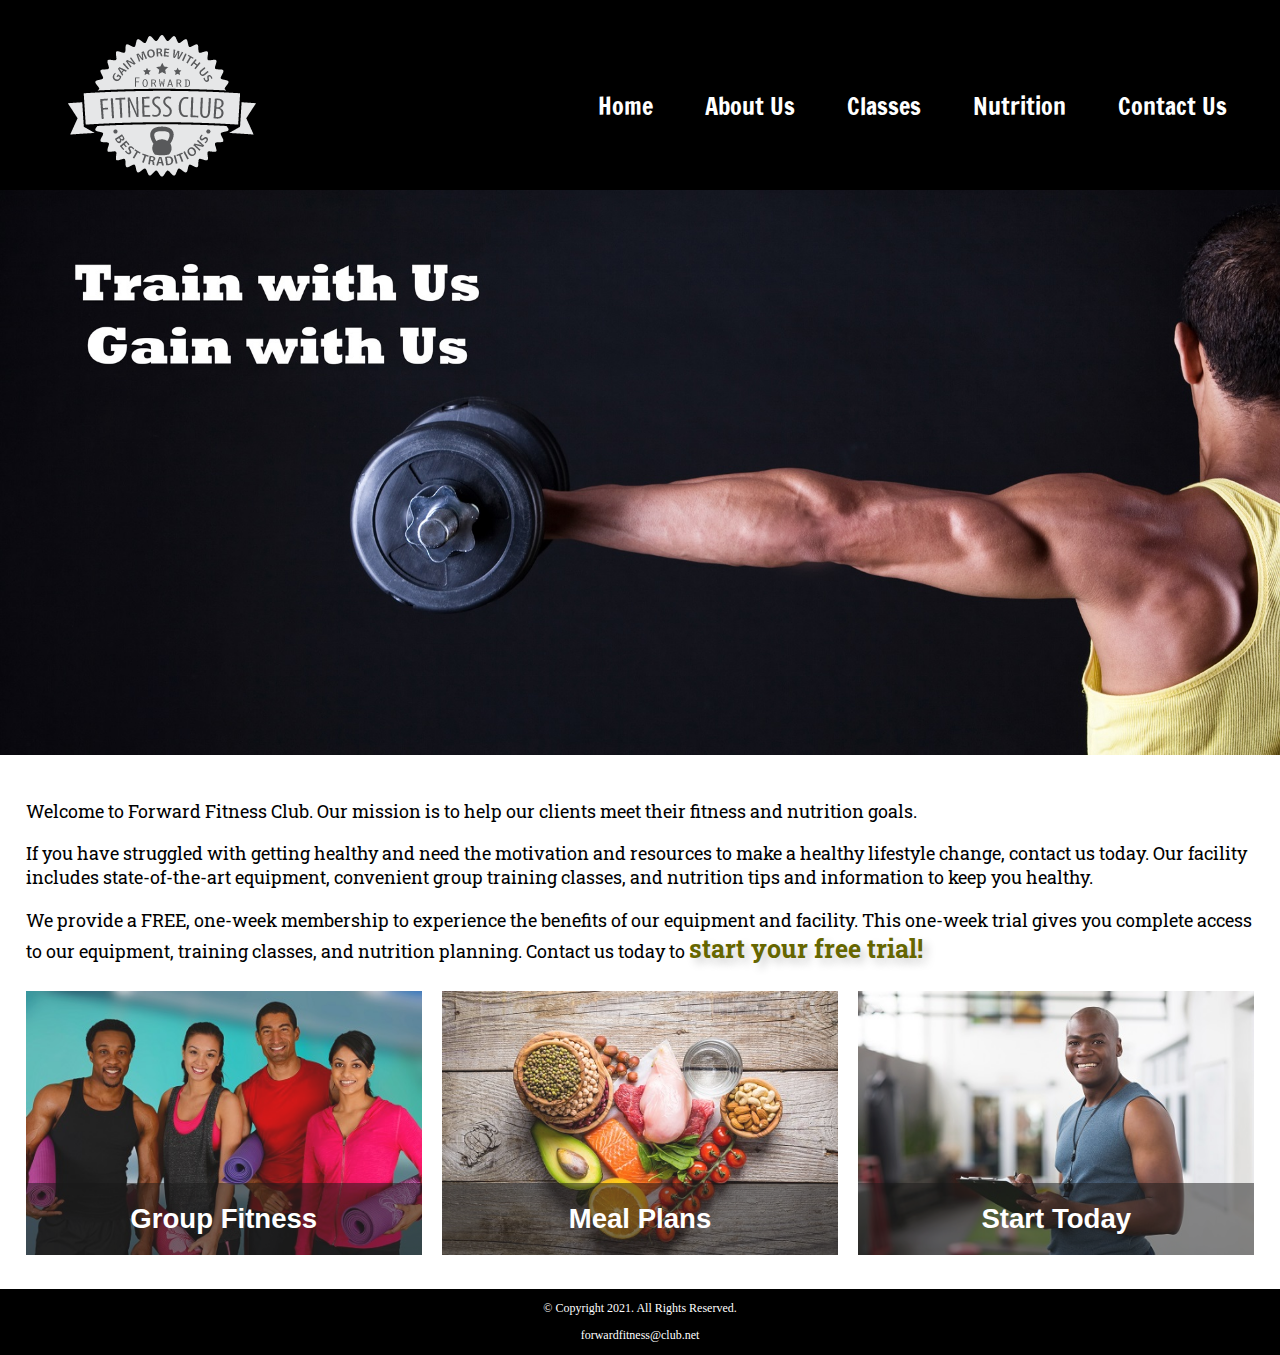
<file: index.html>
<!DOCTYPE html>
<!-- This website template was created by: Student's First Name Student's Last Name -->
<html lang="en">
<head>
	<title>Forward Fitness Club</title>
	<meta charset="utf-8">
    <link rel="stylesheet" href="css/styles.css">
    <meta name="viewport" content="width=device-width, initial-scale=1.0">
    <link href="https://fonts.googleapis.com/css?family=Francois+One|Roboto+Slab&display=swap" rel="stylesheet">
    <link rel="shortcut icon" href="images/favicon.ico">
	<link rel="icon" type="image/png" sizes="32x32" href="images/favicon-32.png">
    <link rel="apple-touch-icon" sizes="180x180" href="images/apple-touch-icon.png">
	<link rel="icon" sizes="192x192" href="images/android-chrome-192.png">
</head>
<body>

	<div id="container">
        
        <!-- Mobile Nav -->
            <nav class="mobile-nav">
            <div id="menu-links">
                <a href="index.html">Home</a>
                <a href="about.html">About Us</a>
                <a href="classes.html">Classes</a>
                <a href="nutrition.html">Nutrition</a>
                <a href="contact.html">Contact Us</a>
            </div>
        <a class="menu-icon" onclick="hamburger()">
            <div>&#9776;</div>
                </a>
        </nav>

		<!-- Use the header area for the website name or logo -->
        
		<header id="ffc-logo">
            <a href="index.html"><img src="images/forward-fitness-logo.png" alt="Forward Fitness Club logo"></a>
		</header>
		
		<!-- Tablet, Desktop Nav -->
		<nav class="tablet-desktop">
			<ul>
                <li><a href="index.html">Home</a></li> 
                <li><a href="about.html">About Us</a></li> 
                <li><a href="classes.html">Classes</a></li> 
                <li><a href="nutrition.html">Nutrition</a></li> 
                <li><a href="contact.html">Contact Us</a></li>
            </ul>
		</nav>
        
        <!-- Hero Image -->
        <div id="hero" class="tablet-desktop">
            <img src="images/hero-image.jpg" alt="left arm extended holding a weight">
        </div>
		
		<!-- Use the main area to add the main content of the webpage -->
		<main>
            
            <div class="mobile">
                
                <p>Welcome to Forward Fitness Club. Our mission is to  help our clients meet their fitness and nutrition goals.</p> 
                
                <h3>FREE One-Week Trial Membership!</h3>
                <p>Call Us Today to Get Started</p>
                <p class="tel-link"><a href="tel:8145559608">(814) 555-9608</a></p>
                
                <h4>Fitness Club Hours:</h4>
                <ul class="hours">
			         <li>Mon - Thu: 6:00am - 6:00pm</li>
			         <li>Friday: 6:00am - 4:00pm</li>
			         <li>Saturday: 8:00am - 6:00pm</li>
			         <li>Sunday: Closed</li>
                </ul>
            
            </div>
            
            <div class="tablet-desktop">
		
                <p>Welcome to Forward Fitness Club. Our mission is to  help our clients meet their fitness and nutrition goals.</p> 

                <p>If you have struggled with getting healthy and need the motivation and resources to make a healthy lifestyle change, contact us today. Our facility includes state-of-the-art equipment, convenient group training classes, and nutrition tips and information to keep you healthy.</p> 

                <p>We provide a FREE, one-week membership to experience the benefits of our equipment and facility. This one-week trial gives you complete access to our equipment, training classes, and nutrition planning. Contact us today to <span class="action">start your free trial!</span></p> 
                
            </div>
            
            <div class="grid">
                
                <figure class="frame">
                        <a href="classes.html"><img src="images/fitness-group.jpg" alt="group of fitness people"></a>
                        <figcaption class="pic-text">Group Fitness</figcaption>
                </figure>
                
                <figure class="frame">
                        <a href="nutrition.html"><img src="images/food-heart.jpg" alt="healthy food in the shape of a heart"></a>
                        <figcaption class="pic-text">Meal Plans</figcaption>
                </figure>
                
                <figure class="frame">
                        <a href="contact.html"><img src="images/personal-trainer.jpg" alt="personal trainer with a clipboard"></a>
                        <figcaption class="pic-text">Start Today</figcaption>
                </figure>
            
            </div>
			
		</main>
		
		<!-- Use the footer area to add webpage footer content -->
		<footer>
			<p>&copy; Copyright 2021. All Rights Reserved.</p>
			<p><a href="mailto:forwardfitness@club.net">forwardfitness@club.net</a></p>
		</footer>
	
	</div>
    
    <script src="scripts/script.js"></script>
	
</body>
</html>
</file>
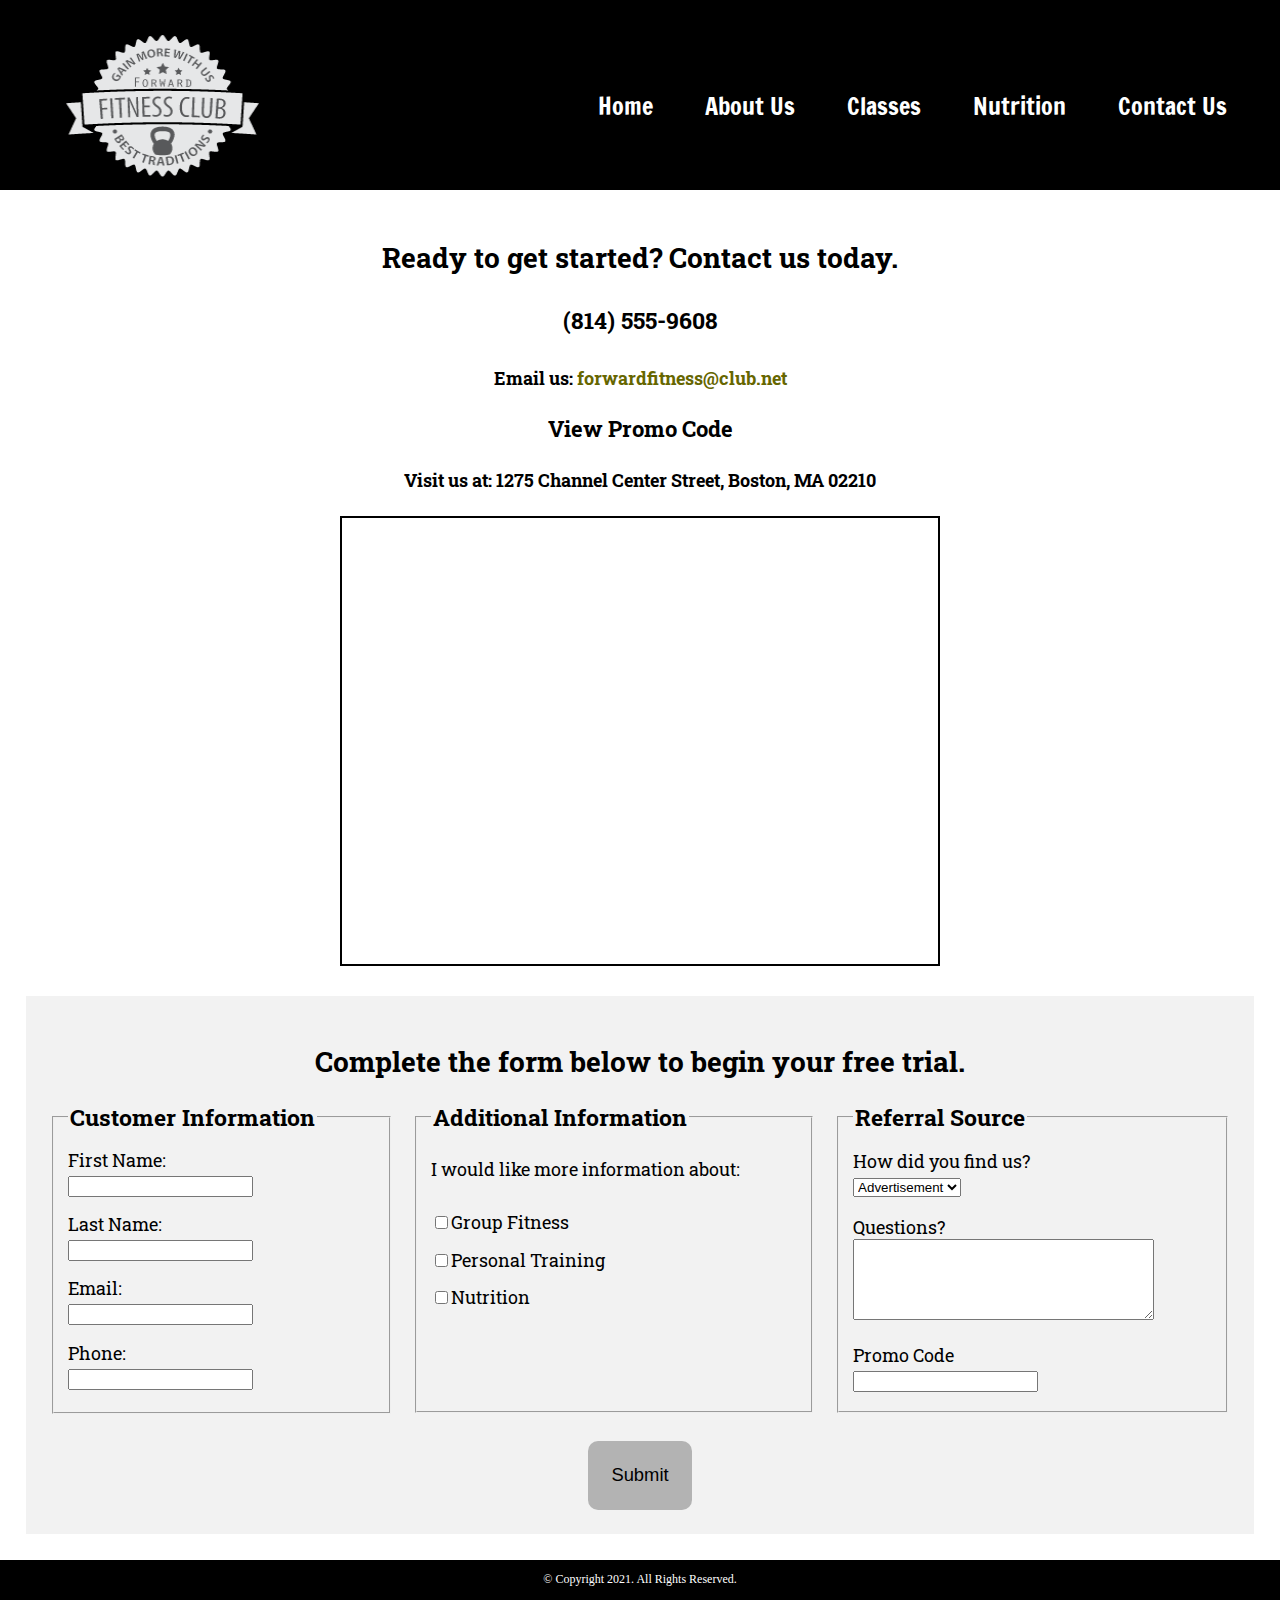
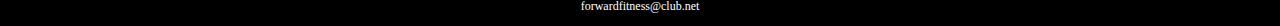
<file: contact.html>
<!DOCTYPE html>
<!-- This website template was created by: Student's First Name Student's Last Name -->
<html lang="en">
<head>
	<title>Forward Fitness Club</title>
	<meta charset="utf-8">
    <link rel="stylesheet" href="css/styles.css">
    <meta name="viewport" content="width=device-width, initial-scale=1.0">
    <link href="https://fonts.googleapis.com/css?family=Francois+One|Roboto+Slab&display=swap" rel="stylesheet">
	<link rel="shortcut icon" href="images/favicon.ico">
	<link rel="icon" type="image/png" sizes="32x32" href="images/favicon-32.png">
    <link rel="apple-touch-icon" sizes="180x180" href="images/apple-touch-icon.png">
	<link rel="icon" sizes="192x192" href="images/android-chrome-192.png">
</head>
<body>

	<div id="container">
         <!-- Mobile Nav -->
            <nav class="mobile-nav">
            <div id="menu-links">
                <a href="index.html">Home</a>
                <a href="about.html">About Us</a>
                <a href="classes.html">Classes</a>
                <a href="nutrition.html">Nutrition</a>
                <a href="contact.html">Contact Us</a>
            </div>
        <a class="menu-icon" onclick="hamburger()">
            <div>&#9776;</div>
                </a>
        </nav>

		<!-- Use the header area for the website name or logo -->
		<header>
			<a href="index.html"><img src="images/forward-fitness-logo.png" alt="Forward Fitness Club logo" height="220" width="297"></a>
		</header>
		
		<!-- Use the nav area to add hyperlinks to other pages within the website -->
		<nav class="tablet-desktop">
			<ul>
                <li><a href="index.html">Home</a></li> 
                <li><a href="about.html">About Us</a></li> 
                <li><a href="classes.html">Classes</a></li> 
                <li><a href="nutrition.html">Nutrition</a></li> 
                <li><a href="contact.html">Contact Us</a></li>
            </ul>
		</nav>
		
		<!-- Use the main area to add the main content of the webpage -->
		<main>
		
			<div id="contact">
			
				<h2>Ready to get started? Contact us today.</h2> 					
                <h4 class="mobile tel-link"><a href="tel:8145559608">(814) 555-9608</a></h4>
                <h4 class="tablet-desktop tel-num">(814) 555-9608</h4>
				<h4>Email us: <a href="mailto:forwardfitness@club.net" class="contact-email-link">forwardfitness@club.net</a></h4>
                <h3 class="offer" onclick="discount()" id="special">View Promo Code</h3>
				<h4>Visit us at: 1275 Channel Center Street, Boston, MA 02210</h4>
				
				<iframe src="https://www.google.com/maps/embed?pb=!1m18!1m12!1m3!1d2948.8517572084897!2d-71.05362748503984!3d42.34568384400281!2m3!1f0!2f0!3f0!3m2!1i1024!2i768!4f13.1!3m3!1m2!1s0x89e37a7dc2b67e7b%3A0x36ec93427cd9c5f1!2sChannel+Center+St%2C+Boston%2C+MA+02210!5e0!3m2!1sen!2sus!4v1558137213400!5m2!1sen!2sus" width="600" height="450" allowfullscreen class="map"></iframe>
			
			</div>
            
            <div id="form">
                
                <h2>Complete the form below to begin your free trial.</h2> 
            
                <form class="form-grid"><!-- Start Form -->
                    
                    <fieldset>
                        <legend>Customer Information</legend>
                        <label for="fName">First Name:</label>
                        <input type="text" name="fName" id="fName" required>

                        <label for="lName">Last Name:</label>
                        <input type="text" name="lName" id="lName" required> 
                        
                        <label for="email">Email:</label>
                        <input type="email" name="email" id="email" required>
                        
                        <label for="phone">Phone:</label>
                        <input type="tel" id="phone" name="phone" required>
                    </fieldset>
                    
                    <fieldset>
                        <legend>Additional Information</legend>
                        <p>I would like more information about:</p>
                            
                        <label for="grpfit"><input type="checkbox" name="interest" id="grpfit" value="Group Fitness">Group Fitness</label>

                        <label for="prtrain"><input type="checkbox" name="interest" id="prtrain" value="Personal Training">Personal Training</label>

                        <label for="nutr"><input type="checkbox" name="interest" id="nutr" value="Nutrition">Nutrition</label>
                    </fieldset>
                    
                    <fieldset>
                            <legend>Referral Source</legend>
                            <label for="reference">How did you find us?</label>
                            <select name="reference" id="reference">
                                <option value="ad">Advertisement</option>
                                <option value="friend">Friend</option>
                                <option value="google">Google</option>
                                <option value="social">Social Media</option>
                                <option value="other">Other</option>
                            </select>

                            <label for="questions">Questions?</label>
                            <textarea id="questions" name="questions" rows="5" cols="35"></textarea>
                        
                        <label for="promo">Promo Code</label>
                        <input type="text" id="promo" name="promo">
                    </fieldset>
                    
                    <input type="submit" id="submit" value="Submit" class="btn">
                    
                </form>
            
            </div>
			
		</main>
		
		<!-- Use the footer area to add webpage footer content -->
		<footer>
			<p>&copy; Copyright 2021. All Rights Reserved.</p>
			<p><a href="mailto:forwardfitness@club.net">forwardfitness@club.net</a></p>
		</footer>
	
	</div>
    
    <script src="scripts/script.js"></script>
	
</body>
</html>
</file>
<file: css/styles.css>
/*
Author: Rachel Wait
Date: September 14,2023
File Name: styles.css
*/
/* CSS Reset */
body, header, nav, main, footer, h1, div, img, ul, figure, figcaption, section,
article, aside, audio, video {
  margin: 0;
  padding: 0;
  border: 0;
}

/* Style rules for body and images */
body {
  background-color: #000;
}

img, video {
  max-width: 100%;
  display: block;
}

/* Style rule for box sizing applies to all elements */
* {
  box-sizing: border-box;
}

/* Style rules for mobile viewport */
/* Style rule for header */
header {
  top: 0;
  background-color: #000;
  height: 190px;
}

header img {
  margin: 0 auto;
}

/* Style rules for hamburger menu */
.mobile-nav a {
    color: #fff;
    font-family: 'Francois One', sans-serif;
    text-align: center;
    font-size: 2em;
    text-decoration: none;
    padding: 3%;
    display: block;
}

.mobile-nav a.menu-icon {
    display: block;
    position: absolute;
    right: 0;
    top: 0;
}

/* Show mobile class, hide tablet-desktop class and menu-links id */
.mobile {
  display: block;
}

.tablet-desktop, #menu-links {
  display: none;
}

/* Style rules for main content */
main {
  background-color: #fff;
  padding: 2%;
  font-size: 1.15em;
  font-family: 'Roboto Slab', serif;
}

video {
  margin: 0 auto 4%;
}

.mobile h3 {
  text-shadow: 5px 5px 8px #ccc;
}

article {
  padding: 2%;
}

article h3 {
  text-align: center;
}

article img {
  margin: 0 auto;
}

article ul {
  margin-left: 10%;
}

article:nth-of-type(2) {
  background-color: rgba(204, 204, 204, 0.3);
}

.tel-link {
  background-color: #404040;
  padding: 2%;
  margin: 0 auto;
  width: 80%;
  text-align: center;
  border-radius: 5px;
}

.tel-link a {
  color: #fff;
  text-decoration: none;
  font-size: 1.5em;
  display: block;
}

.hours {
  margin-left: 10%;
}

.action {
  font-size: 1.35em;
  color: #666600;
  font-weight: bold;
  text-shadow: 5px 5px 8px #ccc;
}

.frame {
  position: relative;
  max-width: 450px;
  margin: 2% auto;
}

.pic-text {
  position: absolute;
  bottom: 0;
  background: rgba(0, 0, 0, 0.5);
  color: #fff;
  width: 100%;
  padding: 20px;
  text-align: center;
  font-family: Verdana, Arial, sans-serif;
  font-size: 1.5em;
  font-weight: bold;
}

#weights, #cardio, #training {
  margin: 0 2%;
}

.round {
  border-radius: 8px;
}

.external-link {
  color: #666600;
  font-weight: bold;
  text-decoration: none;
}

#contact {
  text-align: center;
}

#contact .contact-email-link {
  color: #666600;
  text-decoration: none;
}

.map {
  border: 2px solid #000;
  width: 95%;
  height: 50%;
}

#form {
  margin-top: 2%;
  background-color: #f2f2f2;
  padding: 2%;
}

#form h2 {
  text-align: center;
}

/* Style rules for form elements */
fieldset, input, select, textarea {
  margin-bottom: 2%;
}

fieldset legend {
  font-weight: bold;
  font-size: 1.25em;
}

label {
  display: block;
  padding-top: 3%;
}

form #submit {
  margin: 0 auto;
  border: none;
  display: block;
  padding: 2%;
  background-color: #b3b3b3;
  font-size: 1em;
  border-radius: 10px;
}

/* Style rules for footer content */
footer p {
  font-size: 0.75em;
  text-align: center;
  color: #fff;
  padding: 0 1em;
}

footer p a {
  color: #fff;
  text-decoration: none;
}

/* Media Query for Tablet Viewport */
@media screen and (min-width: 630px), print {

  /* Tablet Viewport: Show tablet-desktop class, hide mobile class */
  .tablet-desktop {
    display: block;
  }

  .mobile, .mobile-nav {
    display: none;
  }

  /* Tablet Viewport: Style rule for header */
  header {
    padding-bottom: 2%;
  }

  /* Tablet Viewport: Style rules for nav area */
    nav {
  padding: 1%;
  margin-bottom: 1%;
}

nav ul {
  list-style-type: none;
  text-align: center;
}

  nav li {
     font-size: 1.5em;
    font-family: 'Francois One', sans-serif;
    display: inline-block;
    border-right: 1px solid #fff;
  }

  nav li:last-child {
    border-right: none;
  }

  nav li a {
    padding: 0.1em 0.75em;
    display: block;
    color: #fff;
    text-decoration: none;
  }

  /* Tablet Viewport: Style rules for main content area */
  main ul {
    margin: 0 0 4% 10%;
  }

  .grid {
    display: grid;
    grid-template-columns: auto auto auto;
    grid-gap: 20px;
  }

  .pic-text {
    font-size: 1em;
    padding: 10px;
  }

  aside {
    text-align: center;
    font-size: 1.25em;
    font-style: italic;
    font-weight: bold;
    padding: 2%;
    background-color: rgba(204, 204, 204, 0.5);
    box-shadow: 5px 5px 8px #000;
    text-shadow: 5px 5px 5px #b3b3b3;
    border-radius: 0 15px;
  }

  .grid-item4 {
    grid-column: 1 / span 3;
  }

  #exercises {
    border-top: 1px solid #000;
    border-bottom: 1px solid #000;
    background: linear-gradient(to right, #ccc, #fff);
    background-color: #f2f2f2;
    padding: 1% 2%;
  }

  #exercises dt {
    font-weight: bold;
  }

  #exercises dd {
    padding: 0.5% 1% 2% 0;
  }
    
    .viewex {
        font-weight: bold;
        cursor: pointer;
    }
    
    #example {
        display: none;
    }
    
  .tel-num {
    font-size: 1.25em;
  }

  .map {
    width: 600px;
    height: 450px;
  }

  /* Tablet Viewport: Style rules for table */
  table {
    border: 1px solid #000;
    border-collapse: collapse;
    margin: 0 auto;
    width: 100%;
  }

  caption {
    font-size: 1.5em;
    font-weight: bold;
    padding: 1%;
  }

  th, td {
    border: 1px solid #000;
    padding: 2%;
  }

  th {
    background-color: #000;
    color: #fff;
    font-size: 1.15em;
  }

  tr:nth-child(odd) {
    background-color: #ccc;
  }

  /* Tablet Viewport: Style rule for form element */
  form {
    width: 70%;
    margin: 0 auto;
  }
    
    /* Tablet Viewport: Animation */
    @-webkit-keyframes text-animation {
        0% { font-size: 1em; }
        50% { font-size: 2em; }
        100% { font-size: 1.35em; }
    }

    @keyframes text-animation {
        0% { font-size: 1em; }
        50% { font-size: 2em; }
        100% { font-size: 1.35em; }
    }

    figcaption {
        -webkit-animation-name: text-animation;
        animation-name: text-animation;
        -webkit-animation-delay: 3s;
        animation-delay: 3s;
        -webkit-animation-duration: 5s;
    }
    
/* Media Query for Desktop Viewport */
@media screen and (min-width: 1015px), print {

  /* Desktop Viewport: Style rule for header */
  header {
    width: 25%;
    float: left;
    padding-bottom: 0;
  }

  /* Desktop Viewport: Style rules for nav area */
  nav {
    float: right;
    width: 70%;
    margin: 4em 1em 0 0;
  }

  nav ul {
    text-align: right;
  }

  nav li {
    border: none;
  }

  nav li a {
    padding: 0.5em 1em;
  }

  nav li a:hover {
    color: #000;
    background-color: #fff;
    transform: scale(1.3);
  }

  /* Desktop Viewport: Style Rules for main content */
  main {
    clear: left;
  }

  main h1 {
    font-size: 1.8em;
  }

  article h3 {
    font-size: 1.75em;
  }

  .pic-text {
    font-size: 1.5em;
    padding: 20px;
  }

  .frame {
    opacity: 0.9;
  }

  .frame:hover {
    opacity: 1;
    box-shadow: 8px 8px 10px #808080;
    transform: translateY(10px);
  }

  #weights, #cardio, #training {
    width: 29%;
    float: left;
    margin: 0 2%;
  }

  #exercises {
    clear: left;
  }
    
    .offer:hover {
        transform: scale(1.25);
        cursor: pointer;
    }

  /* Desktop Viewport: Style rules for form elements */
  form {
    width: auto;
  }

  .form-grid {
    display: grid;
    grid-template-columns: auto auto auto;
    grid-gap: 20px;
  }

  .btn {
    grid-column: 1 / span 3;
  }
}

/* Media Query for Large Desktop Viewports */
@media screen and (min-width: 1921px) {
  #container {
    width: 1920px;
    margin: 0 auto;
  }

  table {
    width: 80%;
  }
}

/* Media Query for Print */
@media print {
  body {
    background-color: #fff;
    color: #000;
  }
}
</file>
